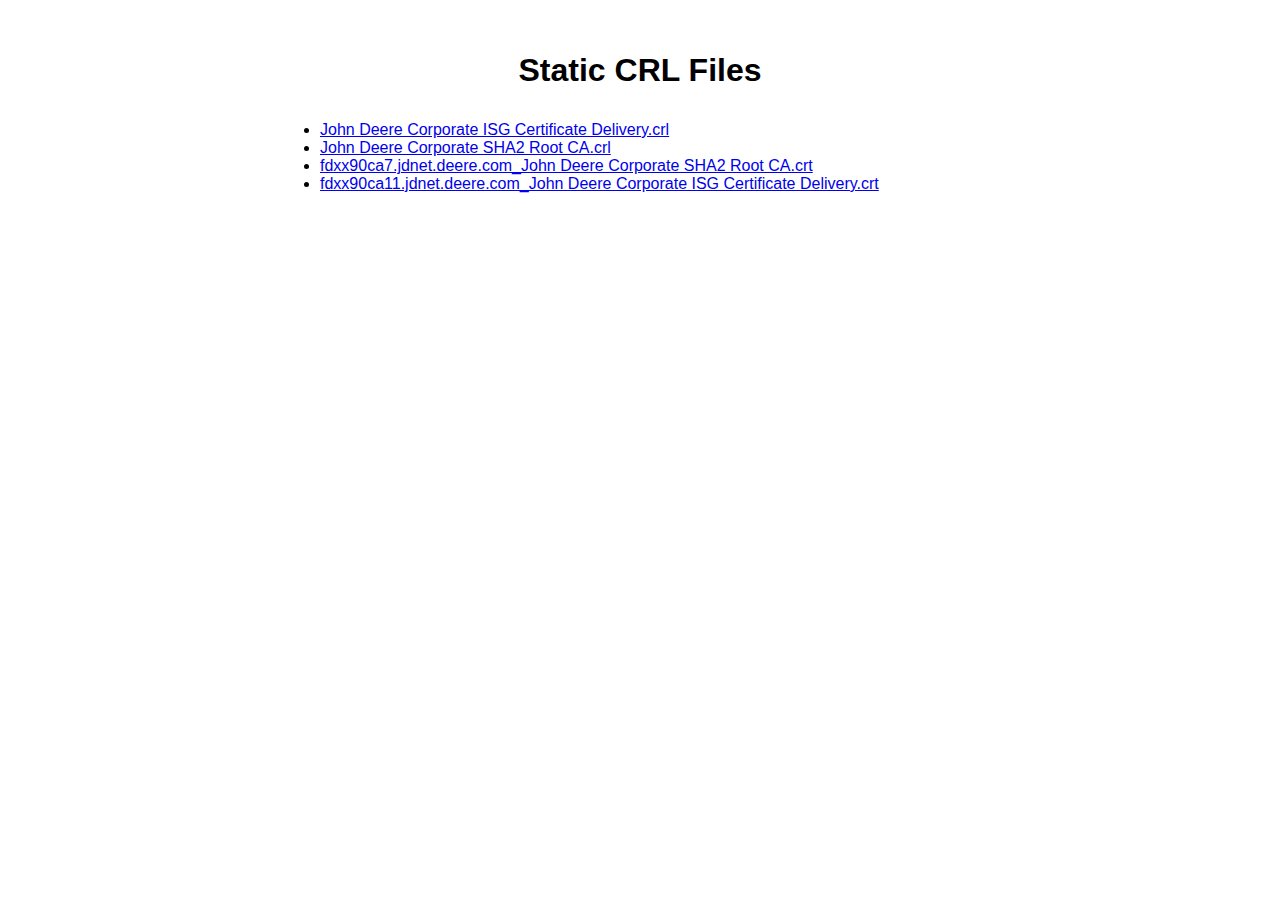
<file: src/index.html>
<!DOCTYPE html>
<html lang="en">

<head>
  <meta charset="UTF-8">
  <meta name="viewport" content="width=device-width, initial-scale=1.0">
  <link rel="stylesheet" href="styles.css">
  <title>John Deere CRL</title>
</head>

<body>
  <main>
    
    <h3>Static CRL Files</h3>
    <list>
      <li><a href="John Deere Corporate ISG Certificate Delivery.crl">John Deere Corporate ISG Certificate Delivery.crl</a></li>
      <li><a href="John Deere Corporate SHA2 Root CA.crl">John Deere Corporate SHA2 Root CA.crl</a></li>
      <li><a href="fdxx90ca7.jdnet.deere.com_John Deere Corporate SHA2 Root CA.crt">fdxx90ca7.jdnet.deere.com_John Deere Corporate SHA2 Root CA.crt</a></li>
      <li><a href="fdxx90ca11.jdnet.deere.com_John Deere Corporate ISG Certificate Delivery.crt">fdxx90ca11.jdnet.deere.com_John Deere Corporate ISG Certificate Delivery.crt</a></li>
    </list>

 

  </main>
</body>

</html>
</file>
<file: src/styles.css>
* {
  font-family: Arial, Helvetica, sans-serif;
}

html, body {
  margin: 0;
  border: 0;
  padding: 0;
  background-color: #fff;
}

main {
  margin: auto;
  width: 50%;
  padding: 20px;
}

main > h3 {
  text-align: center;
  font-size: 2em;
}
</file>
